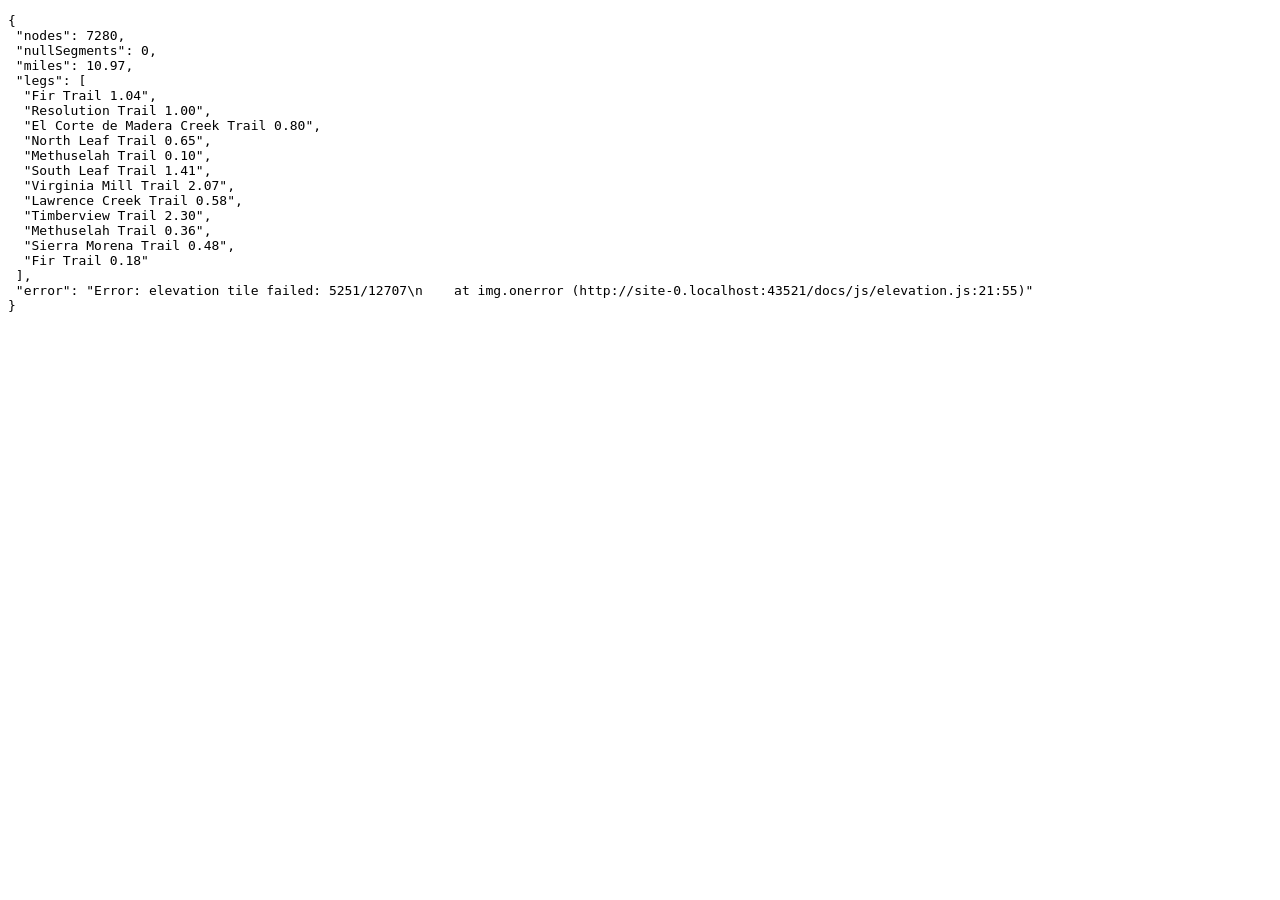
<file: tests/browser_test.html>
<!doctype html>
<meta charset="utf-8">
<title>trailroute browser test</title>
<!--
  Headless check of the web app's routing, elevation and PDF stamping.
  Serve the repo root, put a GeoPDF at tests/fixtures/map_ECDM.pdf, then:
    google-chrome --headless=new --virtual-time-budget=60000 --dump-dom \
      http://localhost:8765/tests/browser_test.html > /tmp/out.html
  Results land in #out (JSON) and the stamped PDF, base64, in #pdf.
-->
<pre id="out">running</pre>
<pre id="pdf"></pre>
<script type="module">
import { TrailGraph, buildRoute } from "../docs/js/trails.js";
import { elevations, climb } from "../docs/js/elevation.js";
import { stampPdf } from "../docs/js/geopdf.js";

const out = {};
try {
  const g = new TrailGraph();
  g.loadCompact(await (await fetch("../docs/data/ecdm.json")).json());
  out.nodes = g.ll.size;

  // waypoints: every 40th point of the CLI's GPX for the same loop
  const gpx = await (await fetch("fixtures/deep_south_loop.gpx")).text();
  const pts = [...gpx.matchAll(/lat="([-\d.]+)" lon="([-\d.]+)"/g)].map((m) => [+m[1], +m[2]]);
  const wps = pts.filter((_, i) => i % 40 === 0).concat([pts[pts.length - 1]])
    .map((p, i, a) => g.nearest(p, i === 0 || i === a.length - 1 ? 400 : 60)) // ends: parking lot
    .filter((id, i, a) => id != null && id !== a[i - 1]);
  const segs = wps.slice(1).map((id, i) => g.shortest(wps[i], id));
  out.nullSegments = segs.filter((s) => !s).length;
  const r = buildRoute(g, segs);
  out.miles = +(r.length / 1609.344).toFixed(2);
  out.legs = r.legs.map((l) => `${l.name} ${(l.m / 1609.344).toFixed(2)}`);

  const n = Math.round(r.length / 30), ds = Array.from({ length: n + 1 }, (_, i) => r.length * i / n);
  const { pointAt } = await import("../docs/js/trails.js");
  const el = await elevations(ds.map((d) => pointAt(r, d)));
  const [up, down] = climb(el);
  out.gainFt = Math.round(up / 0.3048); out.lossFt = Math.round(down / 0.3048);
  out.minFt = Math.round(Math.min(...el) / 0.3048); out.maxFt = Math.round(Math.max(...el) / 0.3048);
  for (const leg of r.legs) {
    const seg = el.filter((_, i) => ds[i] >= leg.start - 1 && ds[i] <= leg.start + leg.m + 1);
    const [u, dn] = climb(seg); leg.upFt = u / 0.3048; leg.downFt = dn / 0.3048;
  }

  const bytes = new Uint8Array(await (await fetch("fixtures/" + (new URLSearchParams(location.search).get("map") || "map_ECDM.pdf"))).arrayBuffer());
  const route = { name: "Deep south loop (web)", pts: r.pts, cum: r.cum, length: r.length, legs: r.legs,
    startName: "Skeggs Point", endName: "Skeggs Point",
    elevD: ds, elevFt: el.map((v) => v / 0.3048), gainFt: up / 0.3048, lossFt: down / 0.3048 };
  const pdf = await stampPdf(bytes, route);
  out.pdfBytes = pdf.length;
  let s = ""; for (let i = 0; i < pdf.length; i += 0x8000) s += String.fromCharCode.apply(null, pdf.subarray(i, i + 0x8000));
  document.getElementById("pdf").textContent = btoa(s);

  // wrong-map guard
  try { await stampPdf(bytes, { ...route, pts: route.pts.map(([a, b]) => [a + 1, b]) }); out.guard = "MISSING"; }
  catch (e) { out.guard = e.message; }
  out.ok = true;
} catch (e) {
  out.error = String(e && e.stack || e);
}
document.getElementById("out").textContent = JSON.stringify(out, null, 1);
</script>
</file>
